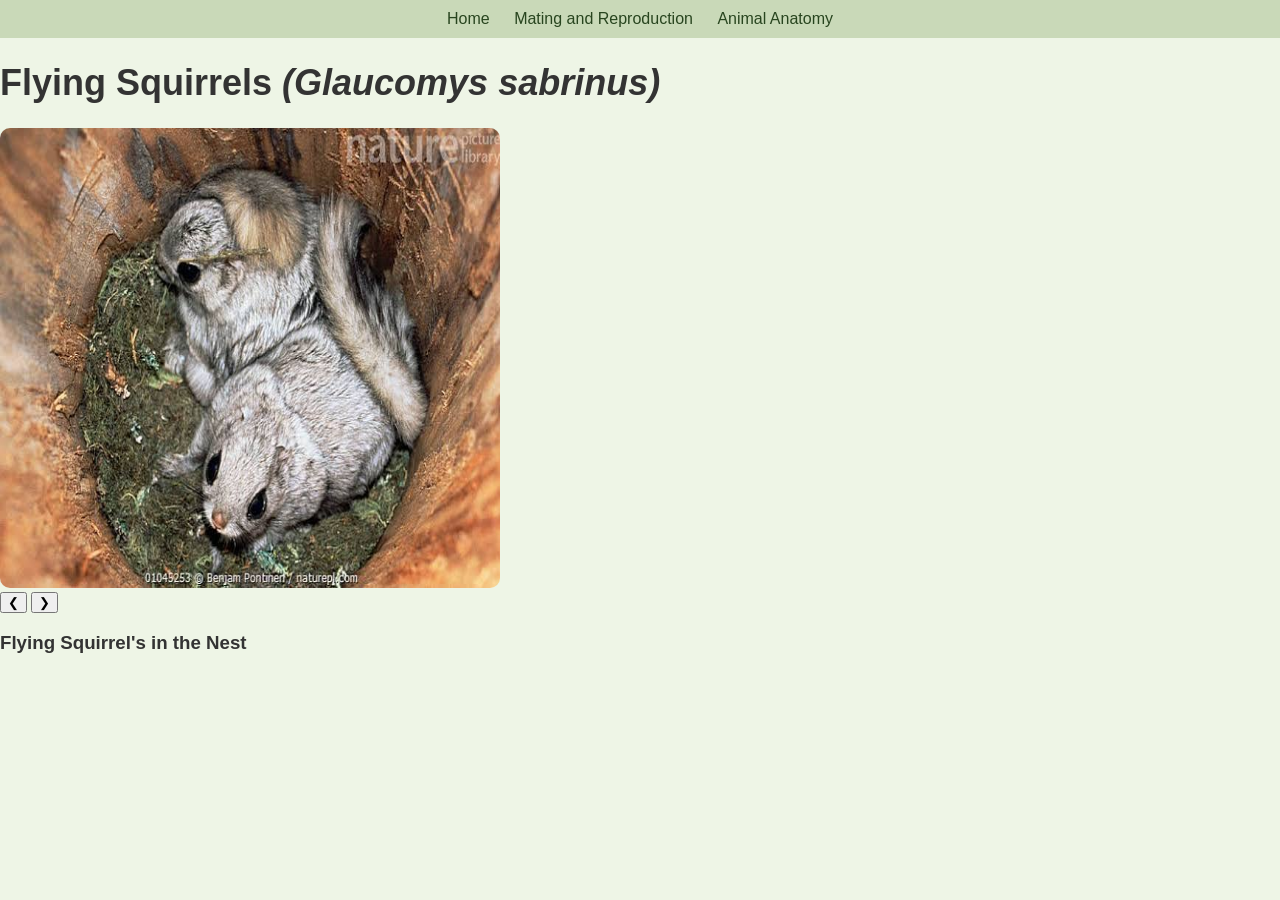
<file: html/index.html>
<!DOCTYPE html>
<html lang="en">
<head>
    <meta charset="UTF-8">
    <meta name="viewport" content="width=device-width, initial-scale=1.0">
    <title>Flying Squirrels</title>
     <link rel="stylesheet" href="../css/main.css">
</head>
<body>
    <nav>
        <a href="index.html">Home</a>
        <a href="reproductive_info.html">Mating and Reproduction</a>
        <a href="animal_anatomy.html">Animal Anatomy</a>
    </nav>
    <h1>Flying Squirrels <i>(Glaucomys sabrinus)</i></h1>
    <div class="gallery-container">
        <div class="image-wrapper">
            <img id="gallery-img" height="460" width="650" src="../images/flying_squirrel1.jpg" alt="Gallery Image">
        </div>

        <button class="nav-btn prev-btn" id="prev-btn">&#10094;</button>
        <button class="nav-btn next-btn" id="next-btn">&#10095;</button>

        <h3 class="caption-panel" id="gallery-caption">Flying Squirrel's in the Nest</h3>
    </div>
    <script>
    const galleryItems = [
      { src: "../images/flying_squirrel1.jpg", title: "Flying Squirrel's in the Nest" },
      { src: "../images/flying_squirrel2.jpg", title: "Living Up to Its Name, the Flying Squirrel Flies." },
      { src: "../images/flying_squirrel3.jpg", title: "A Flying Squirrel Walking Across a Tree Branch" },
      { src: "../images/flying_squirrel4.jpg", title: "The Majest Flying Squirrel Eating a Nut" }
    ];

    let activeIndex = 0;

    const imageEl = document.getElementById('gallery-img');
    const captionEl = document.getElementById('gallery-caption');
    const prevBtn = document.getElementById('prev-btn');
    const nextBtn = document.getElementById('next-btn');


    function renderItem(index) {

      imageEl.style.opacity = 0;
      
      setTimeout(() => {
        imageEl.src = galleryItems[index].src;
        captionEl.textContent = galleryItems[index].title;
        imageEl.style.opacity = 1;
      }, 200);
    }

    nextBtn.addEventListener('click', () => {
      activeIndex = (activeIndex + 1) % galleryItems.length;
      renderItem(activeIndex);
    });

    prevBtn.addEventListener('click', () => {
      activeIndex = (activeIndex - 1 + galleryItems.length) % galleryItems.length;
      renderItem(activeIndex);
    });
  </script>
</body>
</html>
</file>
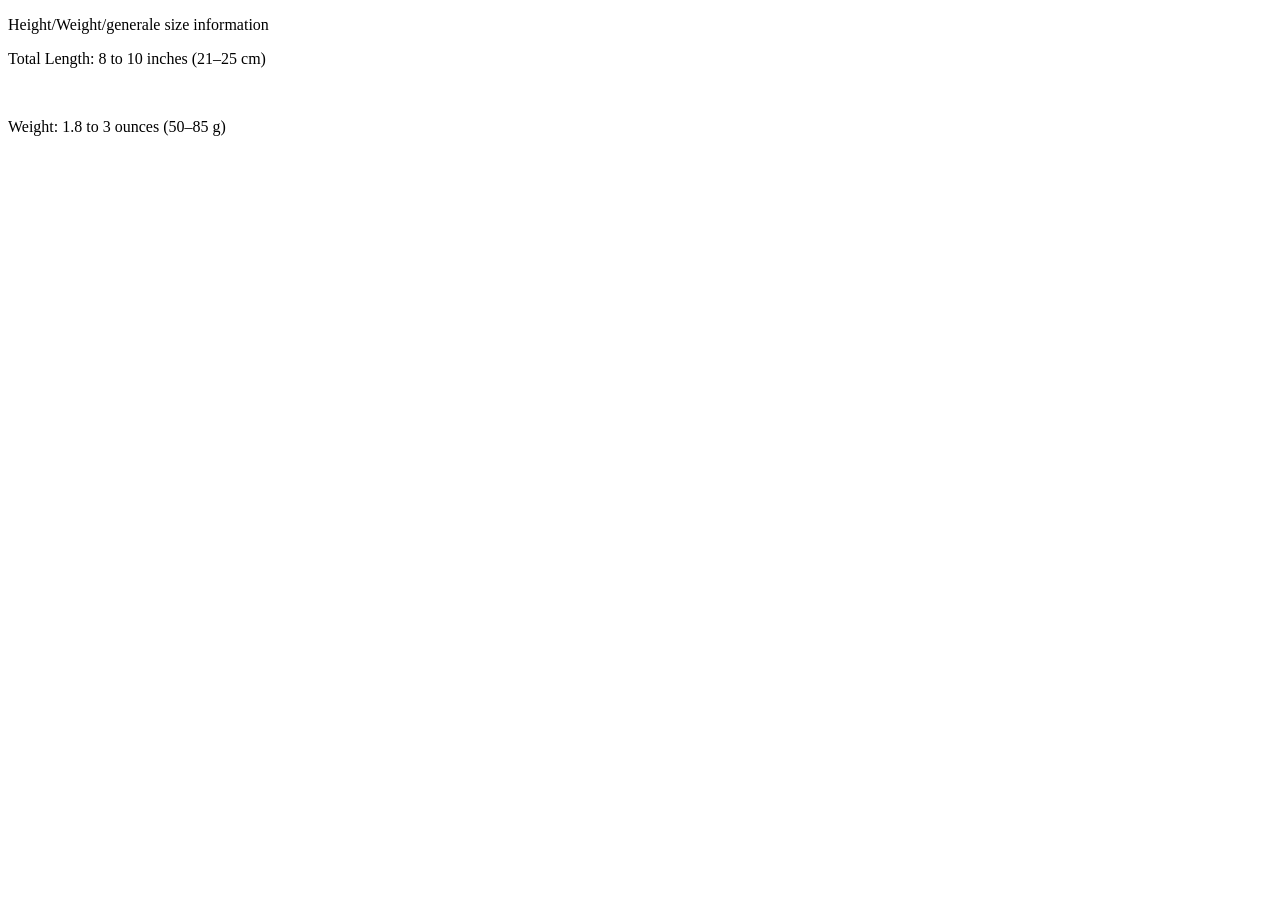
<file: html/animal_anatomy.html>
<!DOCTYPE html>
<html lang="en">
<head>
    <meta charset="UTF-8">
    <meta name="viewport" content="width=device-width, initial-scale=1.0">
    <title>Document</title>
</head>
<body>
    
    <div>
        <p>Height/Weight/generale size information</p>
        <p>Total Length: 8 to 10 inches (21–25 cm)</p><br>
        <p>Weight: 1.8 to 3 ounces (50–85 g)</p>
        <p></p>
    </div>
</body>
</html>
</file>
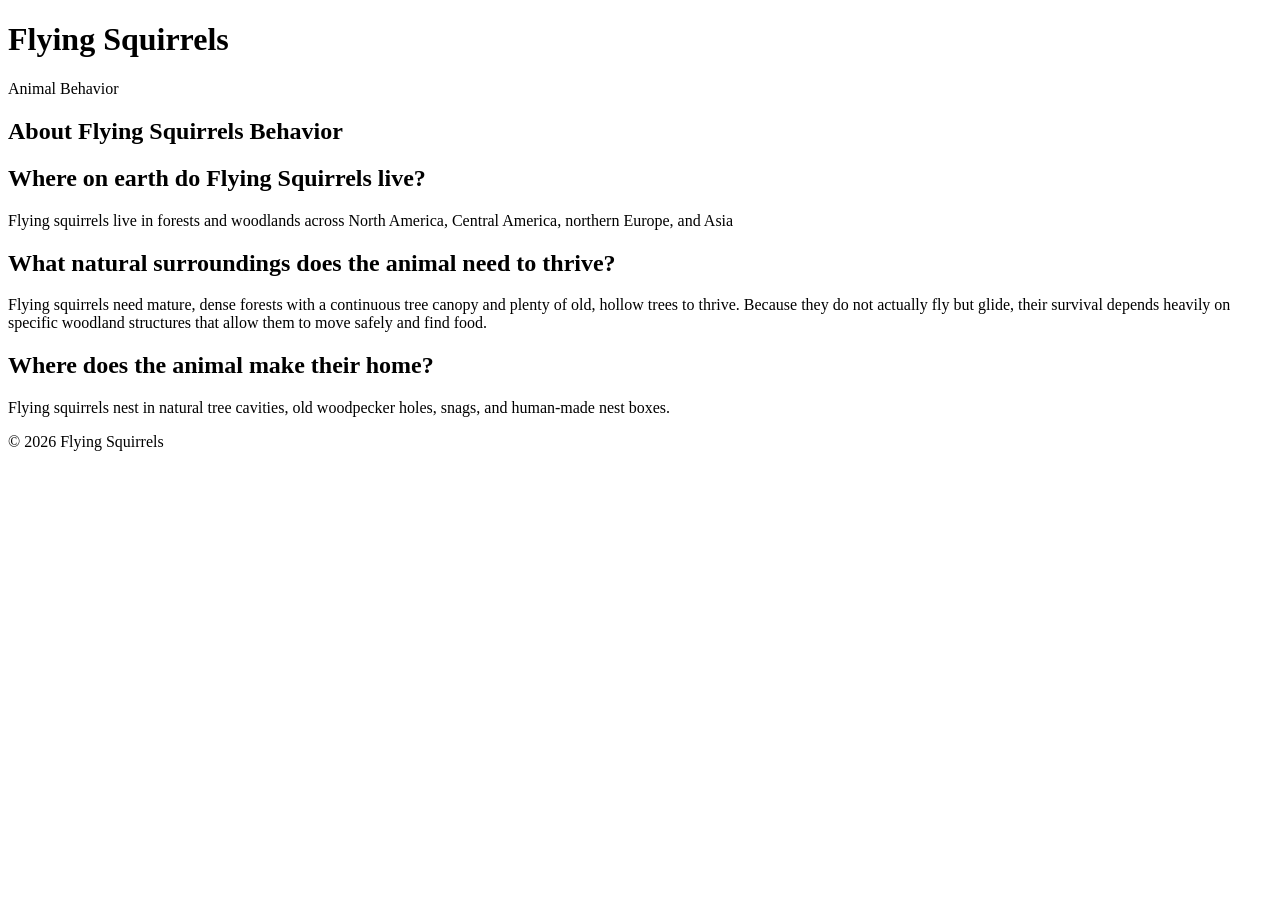
<file: html/animalBehavior.html>
<!DOCTYPE html>
<html lang="en">

<head>
    <meta charset="UTF-8">
    <meta name="viewport" content="width=device-width, initial-scale=1.0">

    <title>Flying Squirrels</title>
</head>

<body>

    <header>
        <h1>Flying Squirrels</h1>
        <p>Animal Behavior</p>
    </header>

    <nav>
        
    </nav>

    <main>

        <section id="about">
            <h1>About Flying Squirrels Behavior</h2>
            <p>
            </p>
        </section>

        <section id="habitat">
            <h2>Where on earth do Flying Squirrels live?</h2>
            <p>
                Flying squirrels live in forests and woodlands across North America, Central America, northern Europe, and Asia
            </p>
        </section>

        <section id="Thrive">
            <h2>What natural surroundings does the animal need to thrive?</h2>
            <p>
                Flying squirrels need mature, dense forests with a continuous tree canopy and plenty of old, hollow trees to thrive. Because they do not actually fly but glide, their survival depends heavily on specific woodland structures that allow them to move safely and find food.
            </p>
        </section>

        <section id="home">
            <h2>Where does the animal make their home?</h2>
            <p>
                Flying squirrels nest in natural tree cavities, old woodpecker holes, snags, and human-made nest boxes.
            </p>
        </section>

    </main>

    <footer>
        <p>&copy; 2026 Flying Squirrels</p>
    </footer>

</body>

</html>
</file>
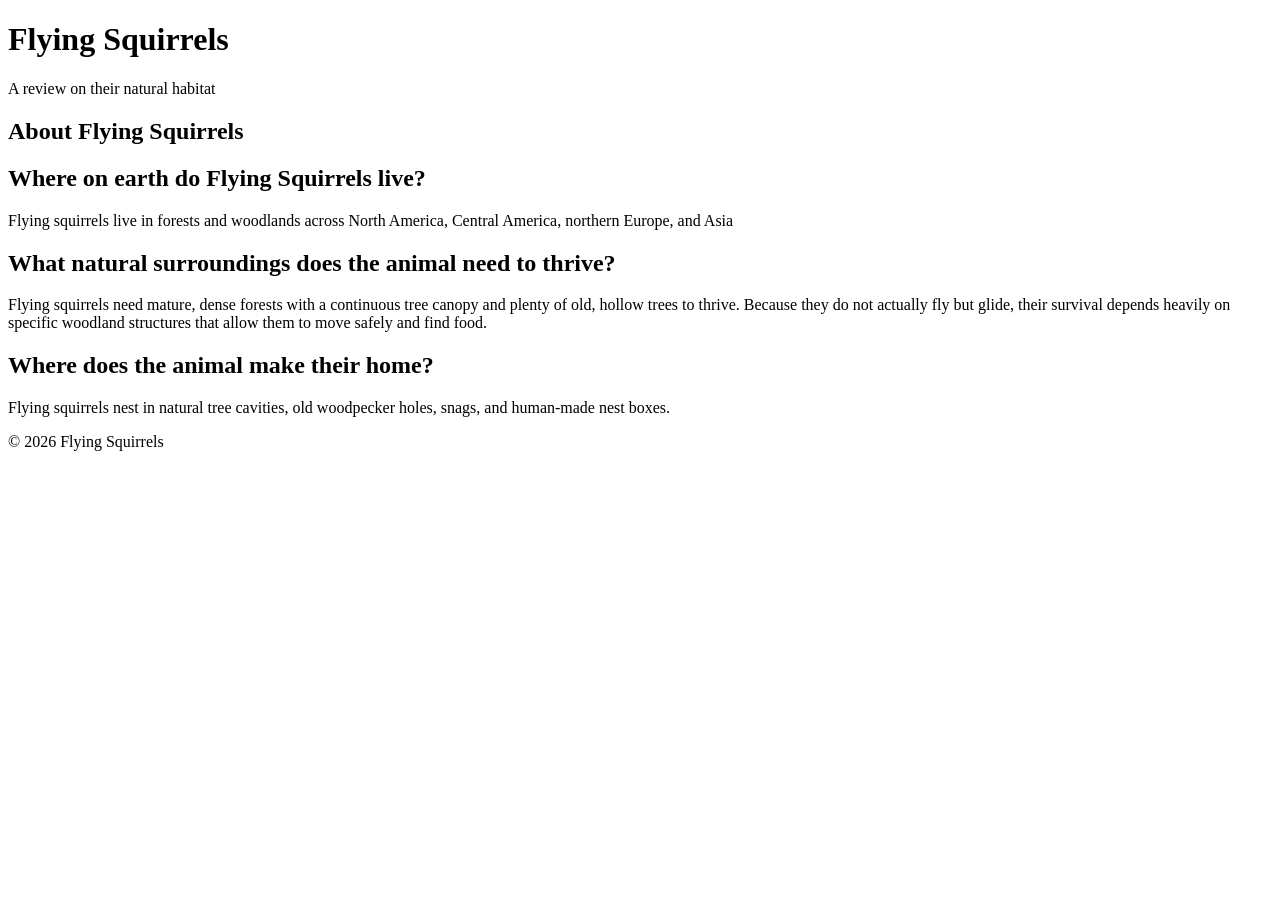
<file: html/HabitatInfo.html>
<!DOCTYPE html>
<html lang="en">

<head>
    <meta charset="UTF-8">
    <meta name="viewport" content="width=device-width, initial-scale=1.0">

    <title>Flying Squirrels</title>
</head>

<body>

    <header>
        <h1>Flying Squirrels</h1>
        <p>A review on their natural habitat</p>
    </header>

    <nav>
        
    </nav>

    <main>

        <section id="about">
            <h1>About Flying Squirrels</h2>
            <p>
            </p>
        </section>

        <section id="habitat">
            <h2>Where on earth do Flying Squirrels live?</h2>
            <p>
                Flying squirrels live in forests and woodlands across North America, Central America, northern Europe, and Asia
            </p>
        </section>

        <section id="Thrive">
            <h2>What natural surroundings does the animal need to thrive?</h2>
            <p>
                Flying squirrels need mature, dense forests with a continuous tree canopy and plenty of old, hollow trees to thrive. Because they do not actually fly but glide, their survival depends heavily on specific woodland structures that allow them to move safely and find food.
            </p>
        </section>

        <section id="home">
            <h2>Where does the animal make their home?</h2>
            <p>
                Flying squirrels nest in natural tree cavities, old woodpecker holes, snags, and human-made nest boxes.
            </p>
        </section>

    </main>

    <footer>
        <p>&copy; 2026 Flying Squirrels</p>
    </footer>

</body>

</html>
</file>
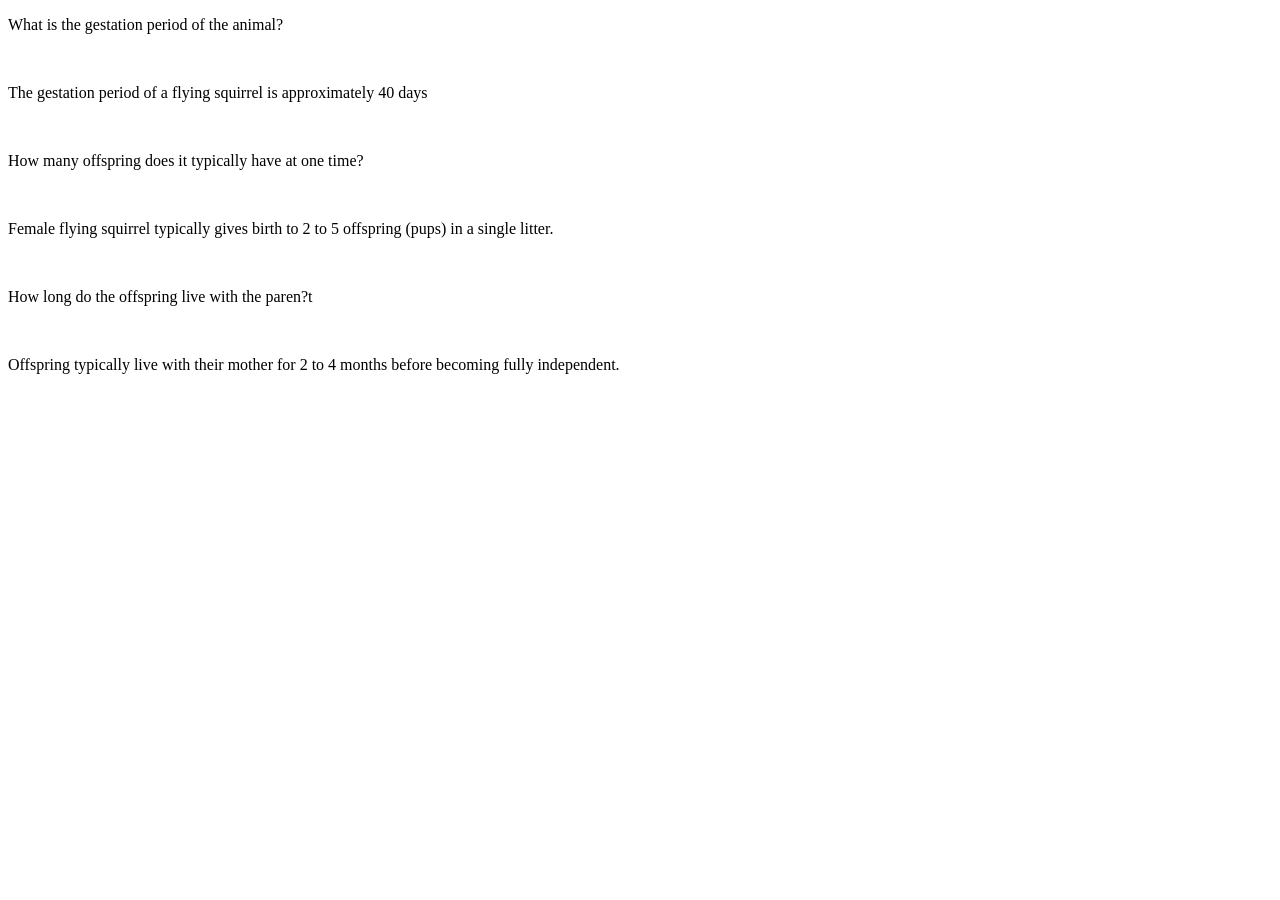
<file: html/reproductive_info.html>
<!DOCTYPE html>
<html lang="en">
<head>
    <meta charset="UTF-8">
    <meta name="viewport" content="width=device-width, initial-scale=1.0">
    <title>Document</title>
</head>
<body>
    
    <div>
        <p>What is the gestation period of the animal?</p><br>
        <p>The gestation period of a flying squirrel is approximately 40 days</p>
    </div><br>

    <div>
        <p>How many offspring does it typically have at one time?</p><br>
        <p>Female flying squirrel typically gives birth to 2 to 5 offspring (pups) in a single litter.</p>
    </div><br>

    <div>
        <p>How long do the offspring live with the paren?t</p><br>
        <p>Offspring typically live with their mother for 2 to 4 months before becoming fully independent.</p>
    </div>
</body>
</html>
</file>
<file: css/main.css>
body {
    font-family: Arial, sans-serif;
    background-color: #eef5e6;
    color: #333333;
    margin: 0;
}

header {
    background-color: #496b3a;
    color: white;
    padding: 20px;
    text-align: center;
}

nav {
    background-color: #c9d9b8;
    padding: 10px;
    text-align: center;
}

nav a {
    color: #28451f;
    margin: 10px;
    text-decoration: none;
}

main {
    width: 80%;
    margin: 20px auto;
}

h1 {
    font-size: 36px;
}

h2 {
    color: #496b3a;
}

p {
    line-height: 1.6;
}

img {
    max-width: 500px;
    width: 100%;
    border-radius: 10px;
}

section {
    background-color: white;
    padding: 20px;
    margin-bottom: 20px;
}

footer {
    background-color: #496b3a;
    color: white;
    padding: 10px;
    text-align: center;
}
</file>
